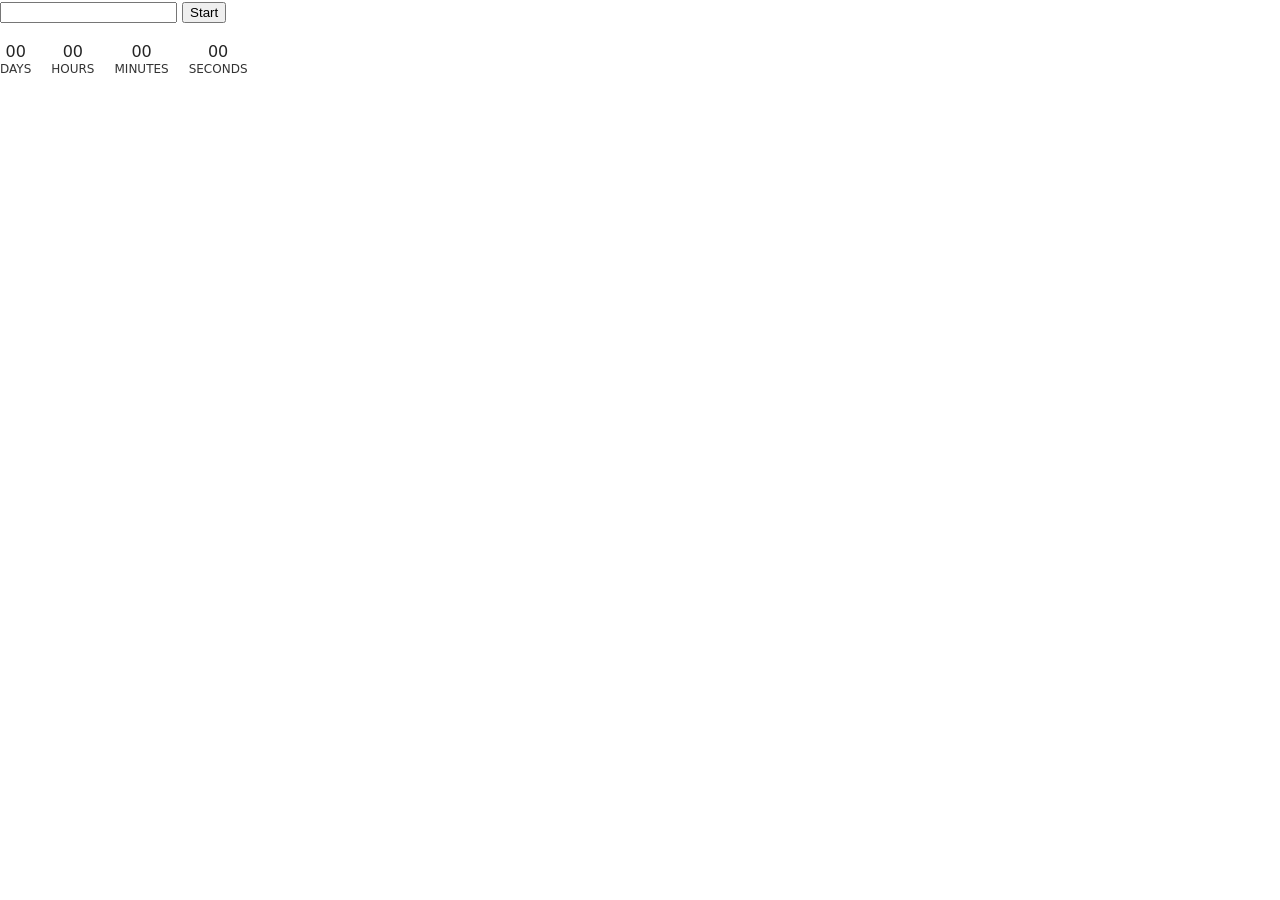
<file: src/1-timer.html>
<!doctype html>
<html lang="en">
  <head>
    <meta charset="UTF-8" />
    <meta http-equiv="X-UA-Compatible" content="IE=edge" />
    <meta name="viewport" content="width=device-width, initial-scale=1.0" />
    <title>Page 2</title>
    <link rel="stylesheet" href="./css/styles.css" />
  </head>
  <body>
    <load
      src="./partials/header.html"
      icon-path="./img/sprite.svg#logo"
      highlight-act="active"
    />

    <main>
      <input type="text" id="datetime-picker" />
      <button type="button" data-start>Start</button>

      <div class="timer">
        <div class="field">
          <span class="value" data-days>00</span>
          <span class="label">Days</span>
        </div>
        <div class="field">
          <span class="value" data-hours>00</span>
          <span class="label">Hours</span>
        </div>
        <div class="field">
          <span class="value" data-minutes>00</span>
          <span class="label">Minutes</span>
        </div>
        <div class="field">
          <span class="value" data-seconds>00</span>
          <span class="label">Seconds</span>
        </div>
      </div>
    </main>

    <script type="module" src="./js/1-timer.js"></script>
  </body>
</html>
</file>
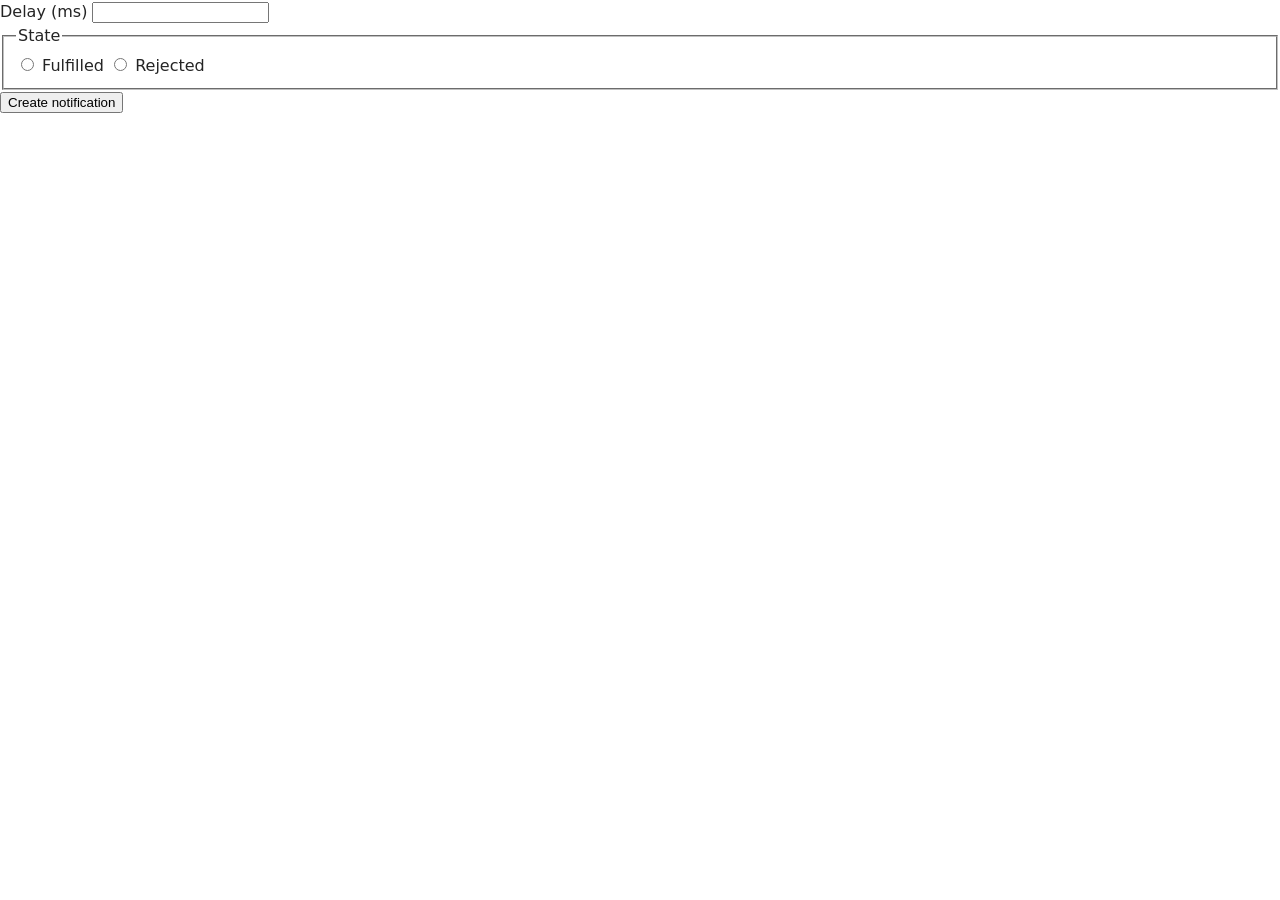
<file: src/2-snackbar.html>
<!doctype html>
<html lang="en">
  <head>
    <meta charset="UTF-8" />
    <meta http-equiv="X-UA-Compatible" content="IE=edge" />
    <meta name="viewport" content="width=device-width, initial-scale=1.0" />
    <title>Page 3</title>
    <link rel="stylesheet" href="./css/styles.css" />
  </head>
  <body>
    <load
      src="./partials/header.html"
      icon-path="./img/sprite.svg#logo"
      highlight-curr="active"
    />

    <main>
      <form class="form">
        <label>
          Delay (ms)
          <input type="number" name="delay" required />
        </label>

        <fieldset>
          <legend>State</legend>
          <label>
            <input type="radio" name="state" value="fulfilled" required />
            Fulfilled
          </label>
          <label>
            <input type="radio" name="state" value="rejected" required />
            Rejected
          </label>
        </fieldset>

        <button type="submit">Create notification</button>
      </form>
    </main>
    <script type="module" src="./js/2-snackbar.js"></script>
  </body>
</html>
</file>
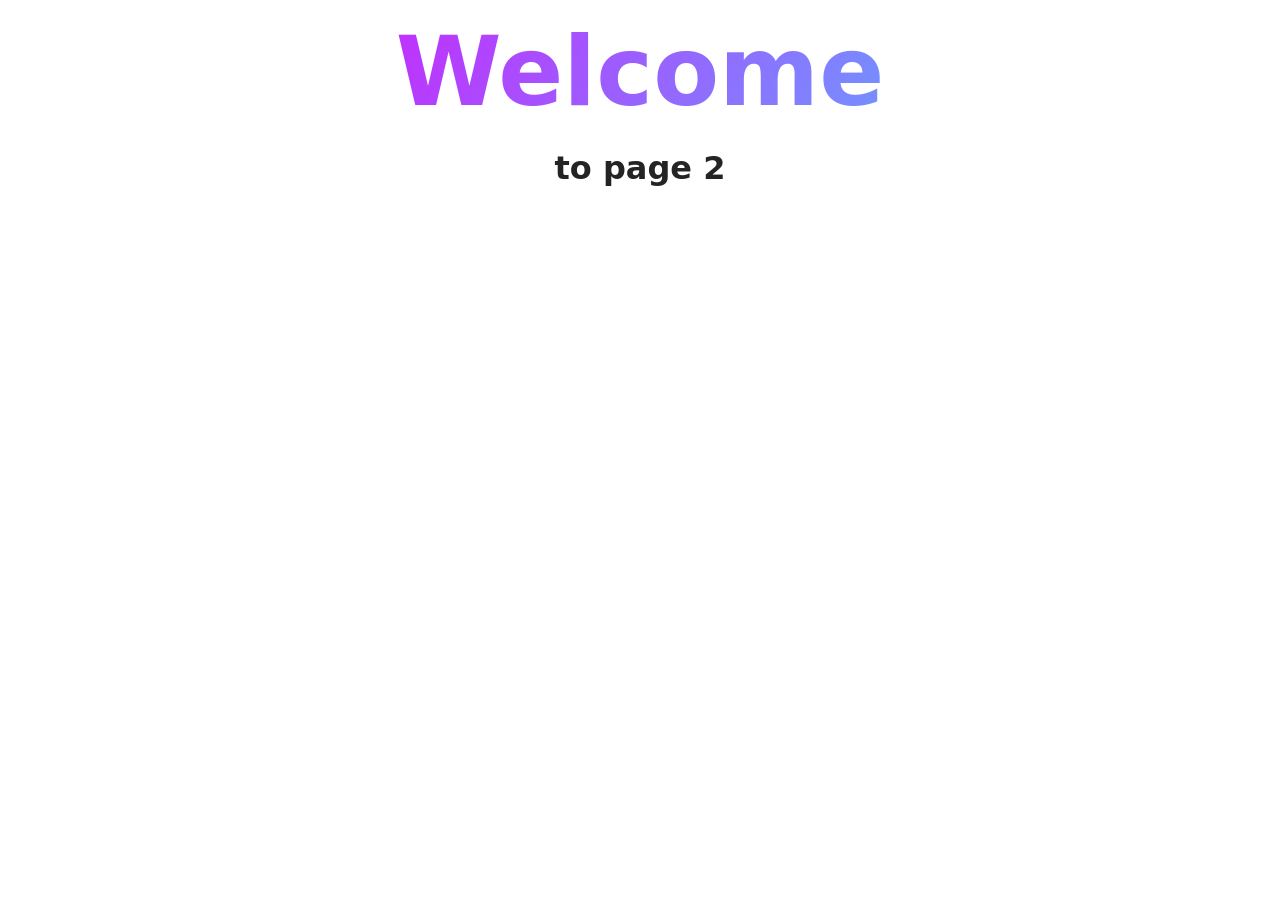
<file: src/page-2.html>
<!DOCTYPE html>
<html lang="en">
  <head>
    <meta charset="UTF-8" />
    <meta http-equiv="X-UA-Compatible" content="IE=edge" />
    <meta name="viewport" content="width=device-width, initial-scale=1.0" />
    <title>Page 2</title>
    <link rel="stylesheet" href="./css/styles.css" />
  </head>
  <body>
    <load
      src="./partials/header.html"
      icon-path="./img/sprite.svg#logo"
      highlight-act="active"
    />

    <main>
      <div class="container">
        <h1 class="main-title">
          <span class="main-title-gradient">Welcome</span> to page 2
        </h1>
        <load src="./partials/back-link.html" />
      </div>
    </main>

    <load src="./partials/footer.html" />
  </body>
</html>
</file>
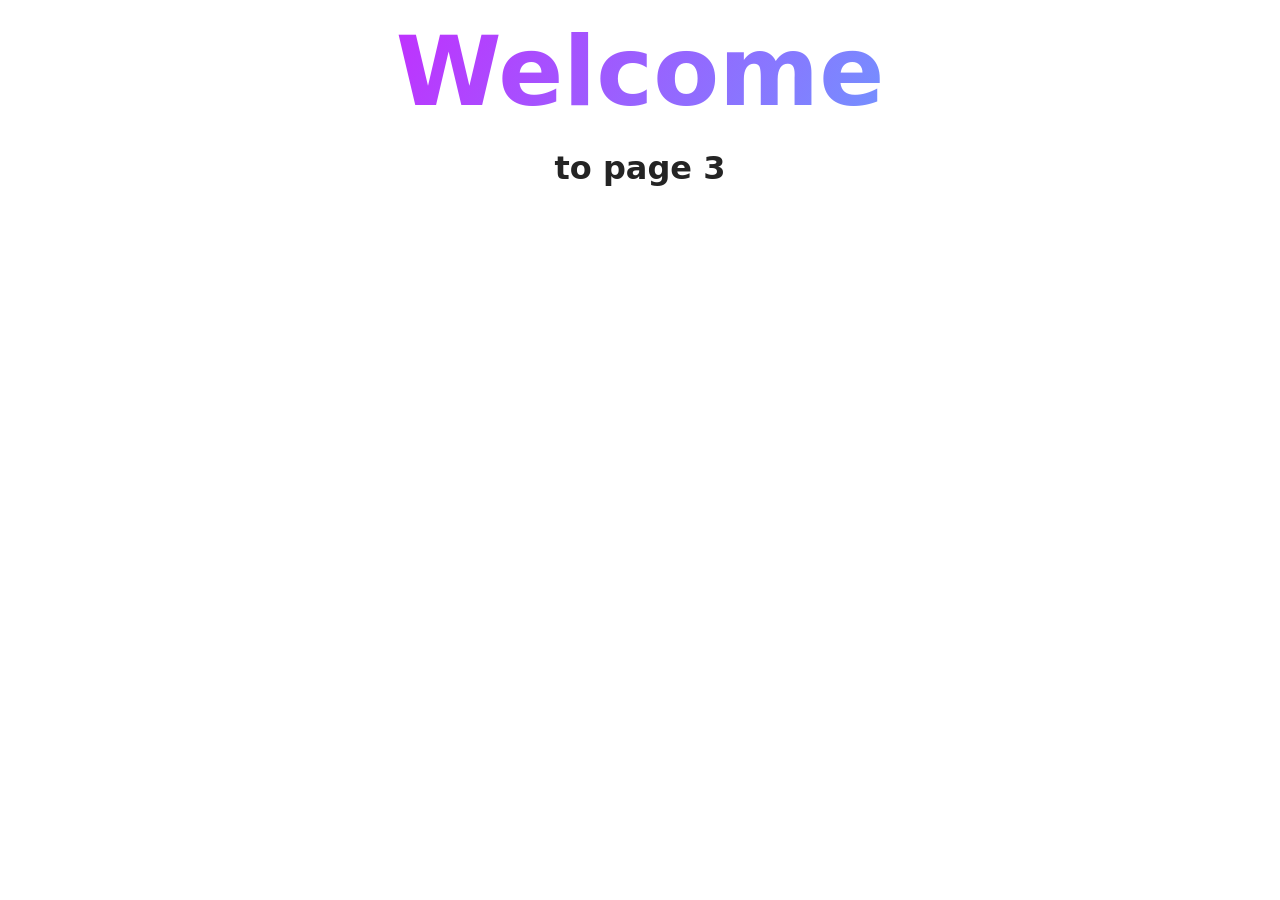
<file: src/page-3.html>
<!DOCTYPE html>
<html lang="en">
  <head>
    <meta charset="UTF-8" />
    <meta http-equiv="X-UA-Compatible" content="IE=edge" />
    <meta name="viewport" content="width=device-width, initial-scale=1.0" />
    <title>Page 3</title>
    <link rel="stylesheet" href="./css/styles.css" />
  </head>
  <body>
    <load
      src="./partials/header.html"
      icon-path="./img/sprite.svg#logo"
      highlight-curr="active"
    />

    <main>
      <div class="container">
        <h1 class="main-title">
          <span class="main-title-gradient">Welcome</span> to page 3
        </h1>
        <load src="./partials/back-link.html" />
      </div>
    </main>

    <load src="./partials/footer.html" />
  </body>
</html>
</file>
<file: src/css/styles.css>
/**
  |============================
  | include css partials with
  | default @import url()
  |============================
*/
/* Common styles */
@import url('./reset.css');
@import url('./base.css');
@import url('./container.css');
@import url('./animations.css');

/* Sections style */
@import url('./header.css');
@import url('./vite-promo.css');
@import url('./badges.css');
@import url('./back-link.css');
@import url('./footer.css');

.timer{
  display: flex;
  gap: 20px;
  margin-top:20px;
}
.field{
  display: flex;
  flex-direction: column;
  align-items: center;
}
.value{
  font-family: 40px;
  font-weight: 500;
  line-height: 1;
}
.label{
  font-size: 12px;
  text-transform:uppercase ;
  color: #333;
}
</file>
